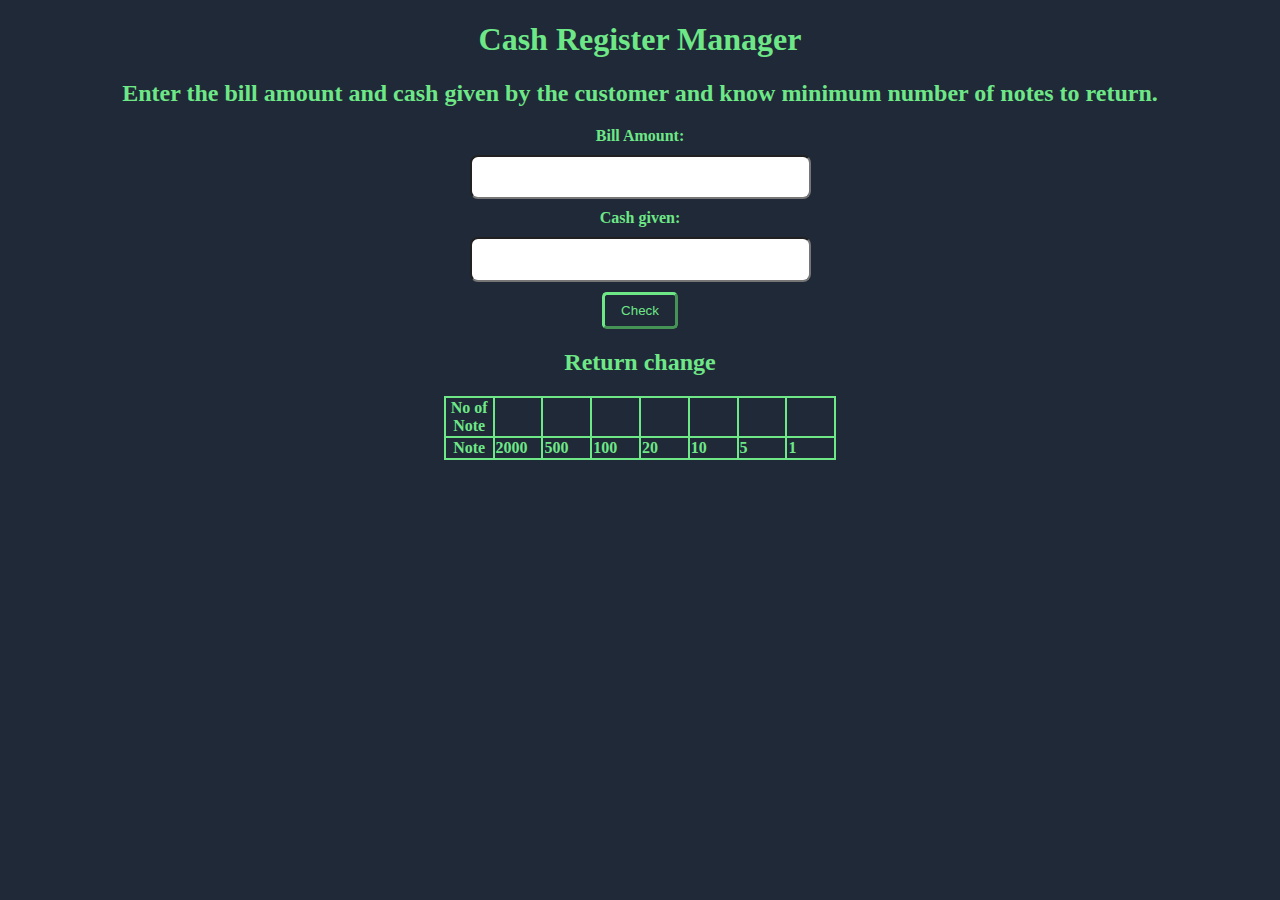
<file: index.html>
<!DOCTYPE html>
<html lang="en">

<head>
    <meta charset="UTF-8">
    <meta http-equiv="X-UA-Compatible" content="IE=edge">
    <meta name="viewport" content="width=device-width, initial-scale=1.0">
    <link rel="stylesheet" href="mark10.css"/>
    <title>Cash Register</title>
</head>
<body>
    <center>
        <div class="container">
            <h1 class="heading">Cash Register Manager</h1>
            
            <h2>Enter the bill amount and cash given by the customer and know minimum number of notes to return. </h2>
            <label for="bill-amount"><b>Bill Amount:</label>
            <input id="bill-amount" type="text" />
            <label for="cash-given"><b>Cash given:</label>
            <input id="cash-given" type="text" />
            <button id="check-button">Check</button>
            <p id="error-message"></p>
            <b>
                <h2>Return change</h2>
                <table class="change-table">
                    <tr>
                        <th>No of Note</th>
                        <td class="no-of-notes"></td>
                        <td class="no-of-notes"></td>
                        <td class="no-of-notes"></td>
                        <td class="no-of-notes"></td>
                        <td class="no-of-notes"></td>
                        <td class="no-of-notes"></td>
                        <td class="no-of-notes"></td>
                    </tr>
                    <tr>
                        <th>Note</th>
                        <td>2000</td>
                        <td>500</td>
                        <td>100</td>
                        <td>20</td>
                        <td>10</td>
                        <td>5</td>
                        <td>1</td>
                    </tr>
                </table>
        </div>
    </center>
    <script src="mark10.js"></script>
</body>

</html>
</file>
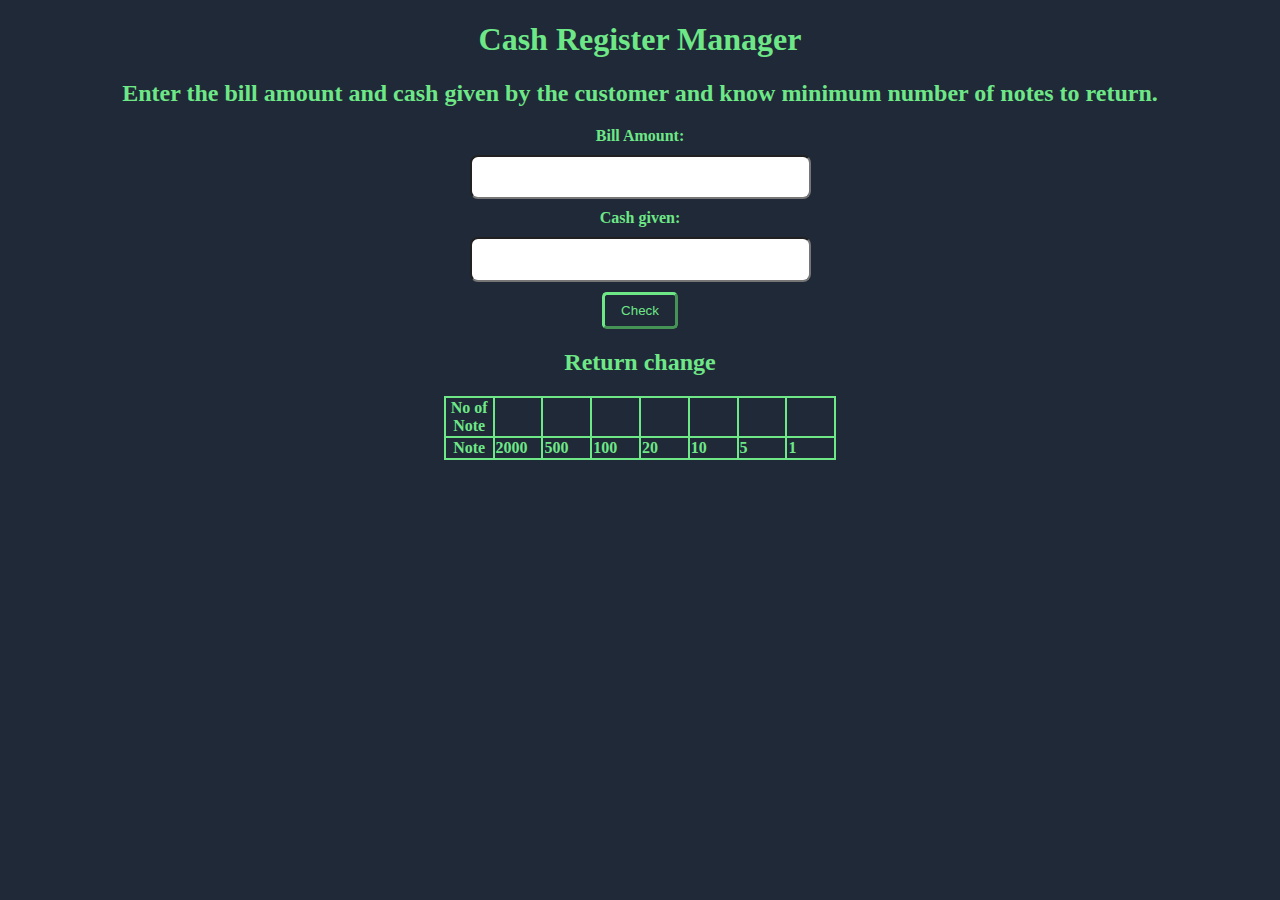
<file: mark10.html>
<!DOCTYPE html>
<html lang="en">

<head>
    <meta charset="UTF-8">
    <meta http-equiv="X-UA-Compatible" content="IE=edge">
    <meta name="viewport" content="width=device-width, initial-scale=1.0">
    <link rel="stylesheet" href="mark10.css"/>
    <title>Cash Register</title>
</head>
<body>
    <center>
        <div class="container">
            <h1 class="heading">Cash Register Manager</h1>
            
            <h2>Enter the bill amount and cash given by the customer and know minimum number of notes to return. </h2>
            <label for="bill-amount"><b>Bill Amount:</label>
            <input id="bill-amount" type="text" />
            <label for="cash-given"><b>Cash given:</label>
            <input id="cash-given" type="text" />
            <button id="check-button">Check</button>
            <p id="error-message"></p>
            <b>
                <h2>Return change</h2>
                <table class="change-table">
                    <tr>
                        <th>No of Note</th>
                        <td class="no-of-notes"></td>
                        <td class="no-of-notes"></td>
                        <td class="no-of-notes"></td>
                        <td class="no-of-notes"></td>
                        <td class="no-of-notes"></td>
                        <td class="no-of-notes"></td>
                        <td class="no-of-notes"></td>
                    </tr>
                    <tr>
                        <th>Note</th>
                        <td>2000</td>
                        <td>500</td>
                        <td>100</td>
                        <td>20</td>
                        <td>10</td>
                        <td>5</td>
                        <td>1</td>
                    </tr>
                </table>
        </div>
    </center>
    <script src="mark10.js"></script>
</body>

</html>
</file>
<file: mark10.css>
:root{
    --primary-dark:#1F2937;
    --primary-green:#6EE787;
}
body{
    background-color:var(--primary-dark);
    color: var(--primary-green);
}
.container{
    width: 100%;
    margin: auto;
}
#bill-amount{
    display: block;
    padding:0.8rem 5rem;
    border-radius: 0.5rem;
    margin-top: 10px;
    margin-bottom: 10px;
}
#cash-given{
    display: block;
    padding:0.8rem 5rem;
    border-radius: 0.5rem;
    margin-top: 10px;
    margin-bottom: 10px;
}
#check-button{
    display: block;
    margin-top: 10rem;
    margin: auto;
    background:transparent ;
    color: var(--primary-green);
    border-color: var(--primary-green);
    border-width: medium;
    padding: 0.5rem 1rem;
    border-radius:0.3rem;
}
table, th, td {
    border: 2px solid var(--primary-green);
    border-collapse: collapse;
    table-layout: fixed;
    width: 2.8rem;
}
</file>
